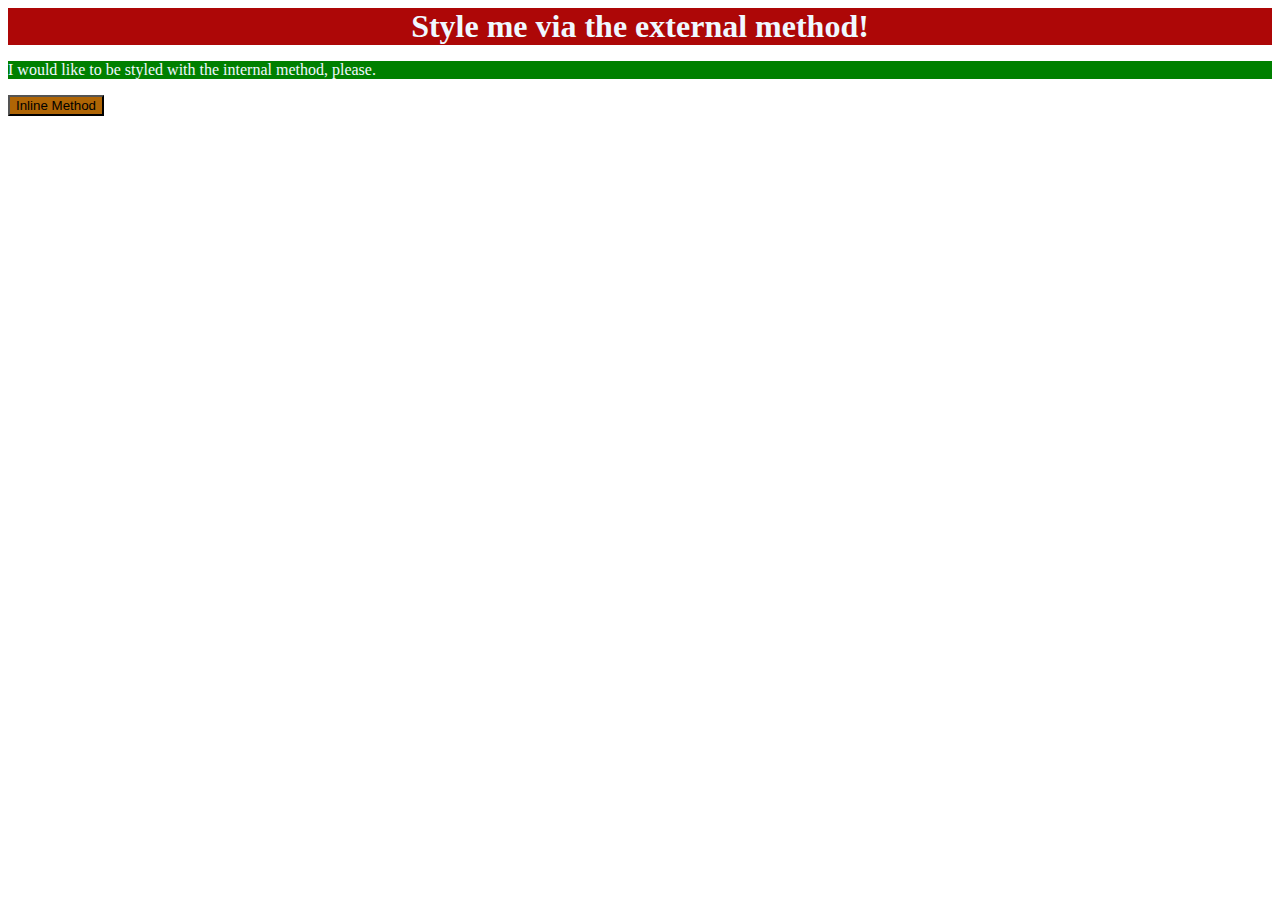
<file: foundations/01-css-methods/index.html>
<!DOCTYPE html>
<html lang="en">
  <head>
    <meta charset="UTF-8">
    <meta http-equiv="X-UA-Compatible" content="IE=edge">
    <meta name="viewport" content="width=device-width, initial-scale=1.0">
    <title>Methods for Adding CSS</title>
    <link rel = "stylesheet" href="./index.css"> 
    <style>
      p{
        background-color: green;
        color: aliceblue;
      }
    </style>
  </head>
  <body>
    <div>Style me via the external method!</div>
    <p>I would like to be styled with the internal method, please.</p>
    <button style="background-color:rgb(175, 101, 5);">Inline Method</button>
  </body>
</html>
</file>
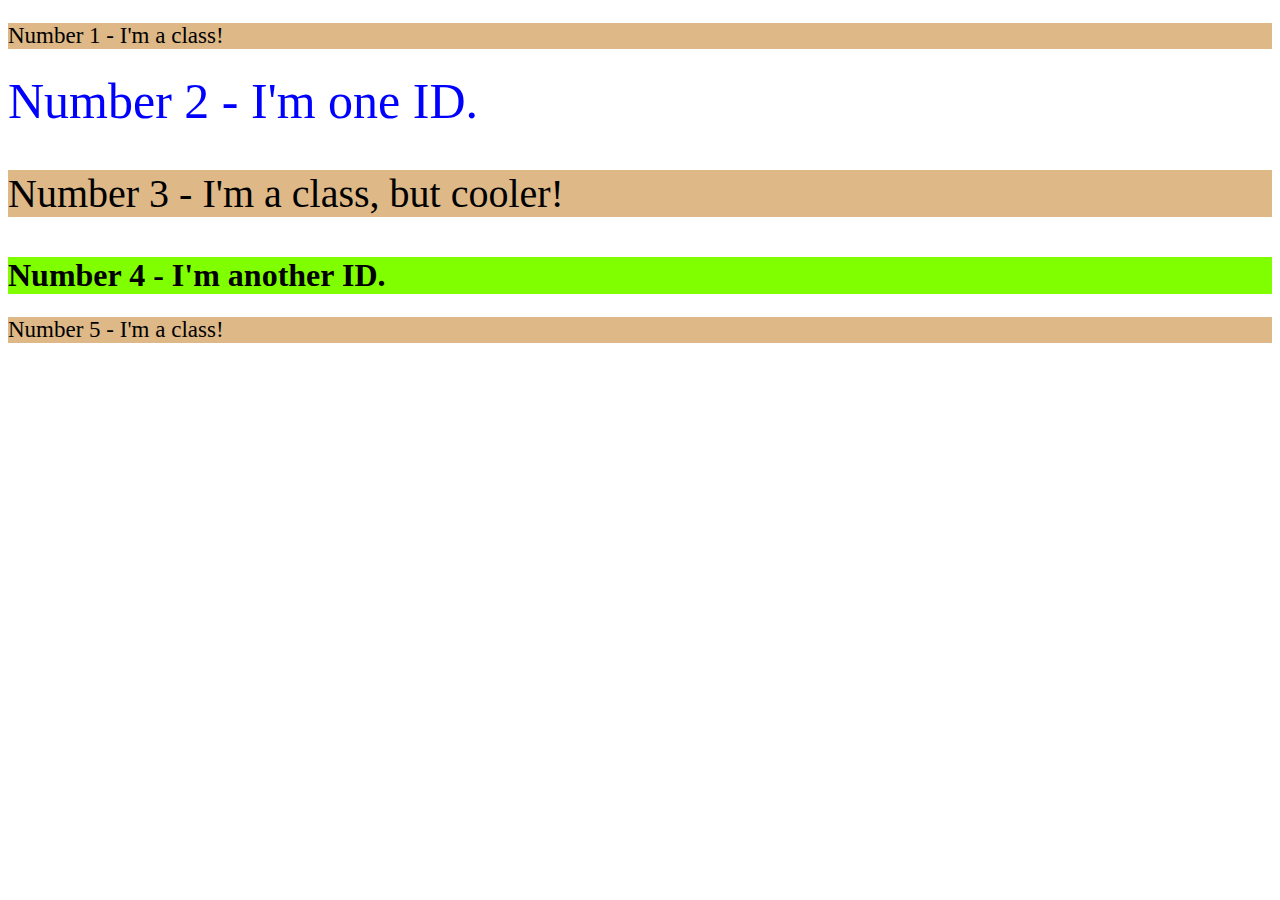
<file: foundations/02-class-id-selectors/index.html>
<!DOCTYPE html>
<html lang="en">
  <head>
    <meta charset="UTF-8">
    <meta http-equiv="X-UA-Compatible" content="IE=edge">
    <meta name="viewport" content="width=device-width, initial-scale=1.0">
    <title>Class and ID Selectors</title>
    <link rel="stylesheet" href="style.css">

    
  </head>
  <body>
    <p class = "n1">Number 1 - I'm a class!</p>
    <div id = "n2">Number 2 - I'm one ID.</div>
    <p class= "n3">Number 3 - I'm a class, but cooler!</p>
    <div id = "n4">Number 4 - I'm another ID.</div>
    <p class="n1">Number 5 - I'm a class!</p>
  </body>
</html>
</file>
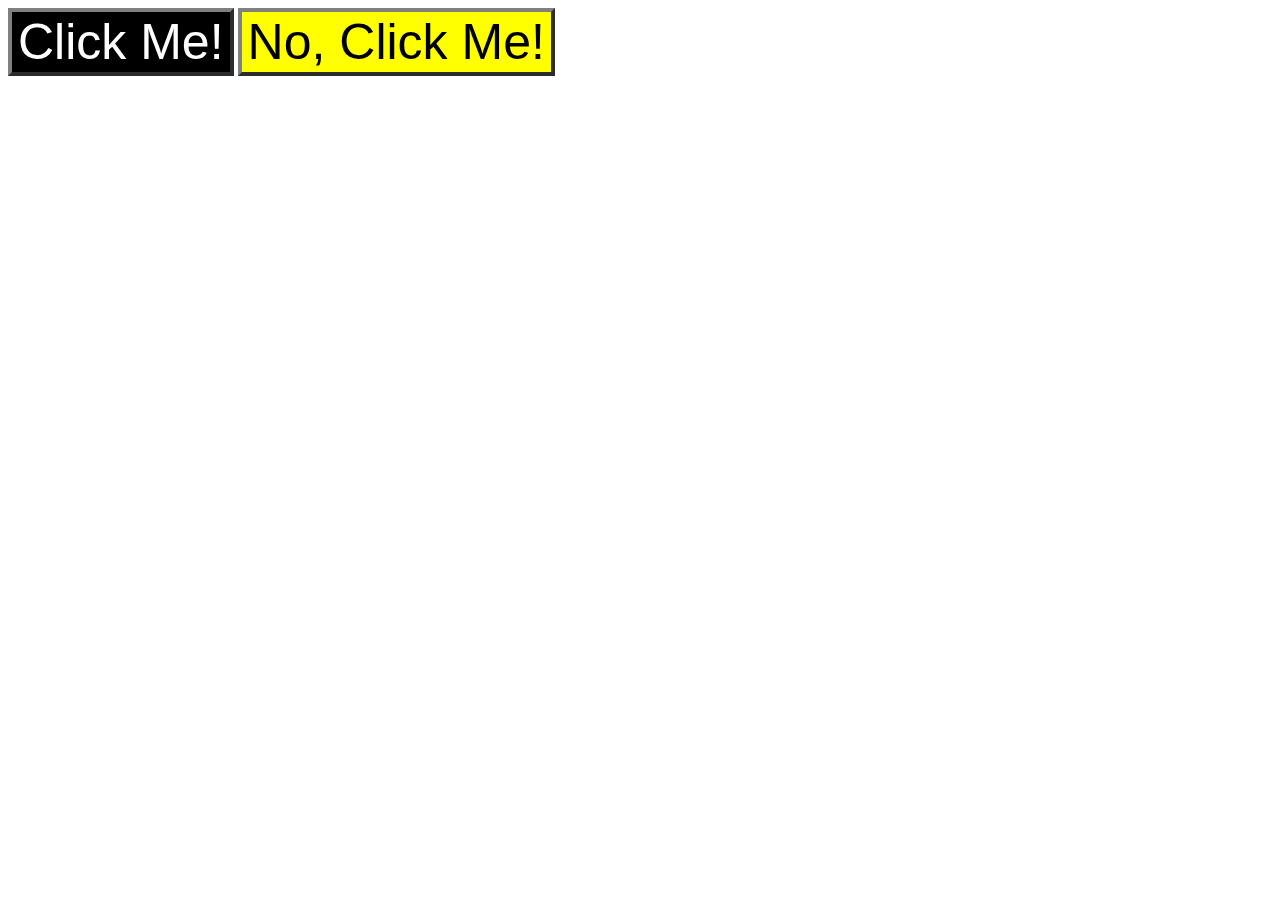
<file: foundations/03-grouping-selectors/index.html>
<!DOCTYPE html>
<html lang="en">
  <head>
    <meta charset="UTF-8">
    <meta http-equiv="X-UA-Compatible" content="IE=edge">
    <meta name="viewport" content="width=device-width, initial-scale=1.0">
    <title>Grouping Selectors</title>
    <link rel="stylesheet" href="style.css">
  </head>
  <body>
    <button id="one">Click Me!</button>
    <button id="two">No, Click Me!</button>
  </body>
</html>
</file>
<file: foundations/01-css-methods/index.css>
div{
    background-color:rgb(173, 7, 7);
    color: aliceblue;
    font-size: 32px;
    text-align: center;
    font-weight: bold;
}
</file>
<file: foundations/02-class-id-selectors/style.css>
.n1,.n3,#n4,#n2,#n1{
    background-color: burlywood;
      }
 .n3{
      font-size: 40px;
    }
  .n1{
    background-color: burlywood;
    font-size: 23px;
  }
  #n2
  {
    color: blue;
    background-color: white;
    font-size: 50px;

  }
  #n4
  {
    background-color:chartreuse;
    font-size: 32px;
    font-weight: bold;
  }
</file>
<file: foundations/03-grouping-selectors/style.css>
button{
    font-size: 50px;
    border-color: grey;
    border-width: 4px;
}

#one
{
    background-color: black;
    color :white
}
#two
{
    background-color: yellow;
}
</file>
